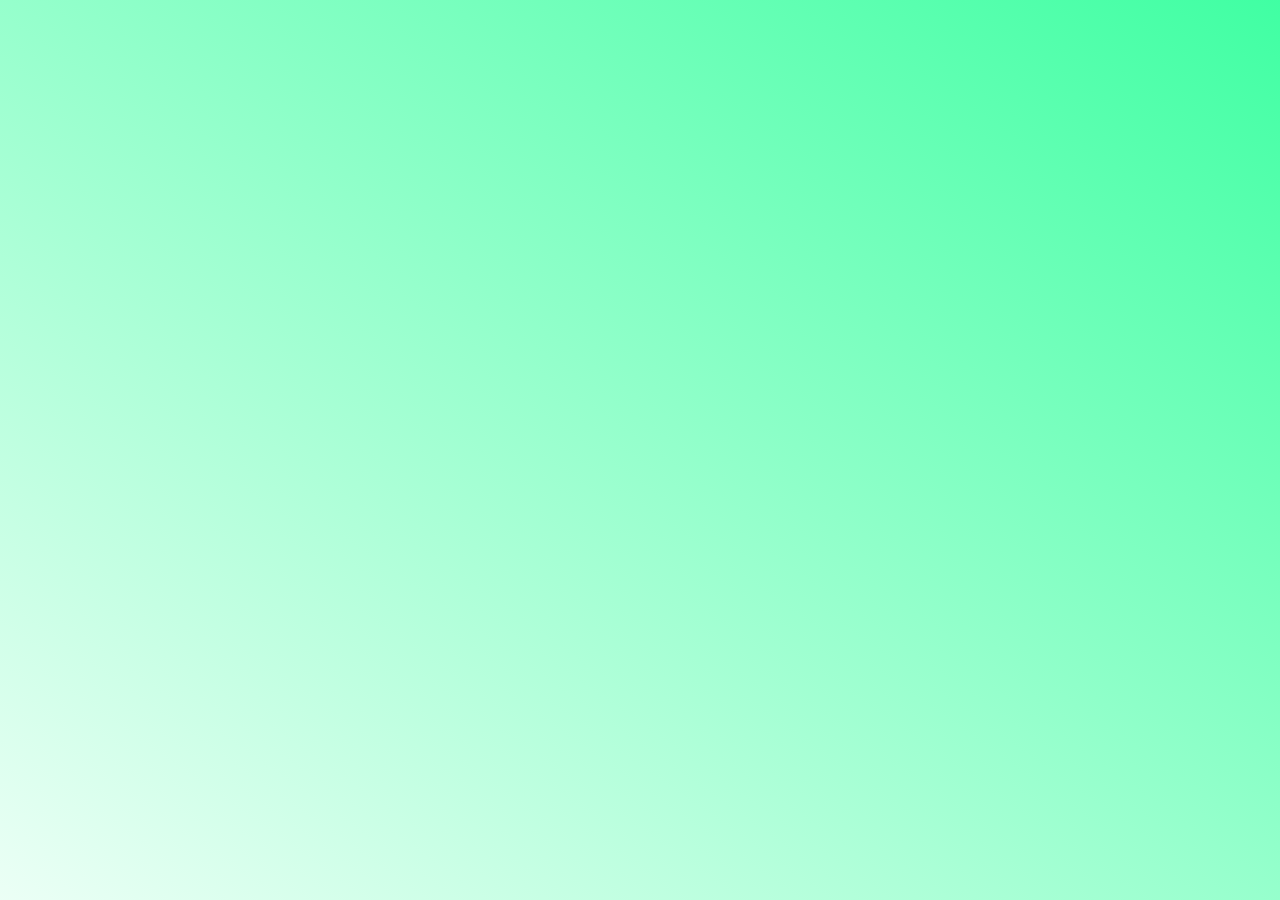
<file: html/index.html>
<html lang="en">
<head>
    <meta charset="UTF-8">
    <meta http-equiv="X-UA-Compatible" content="IE=edge">
    <meta name="viewport" content="width=device-width, initial-scale=1.0">
    <link rel="stylesheet" type="text/css" href="../css/style.css">
    <title>My Website</title>
</head>
<body>
    
</body>
</html>
</file>
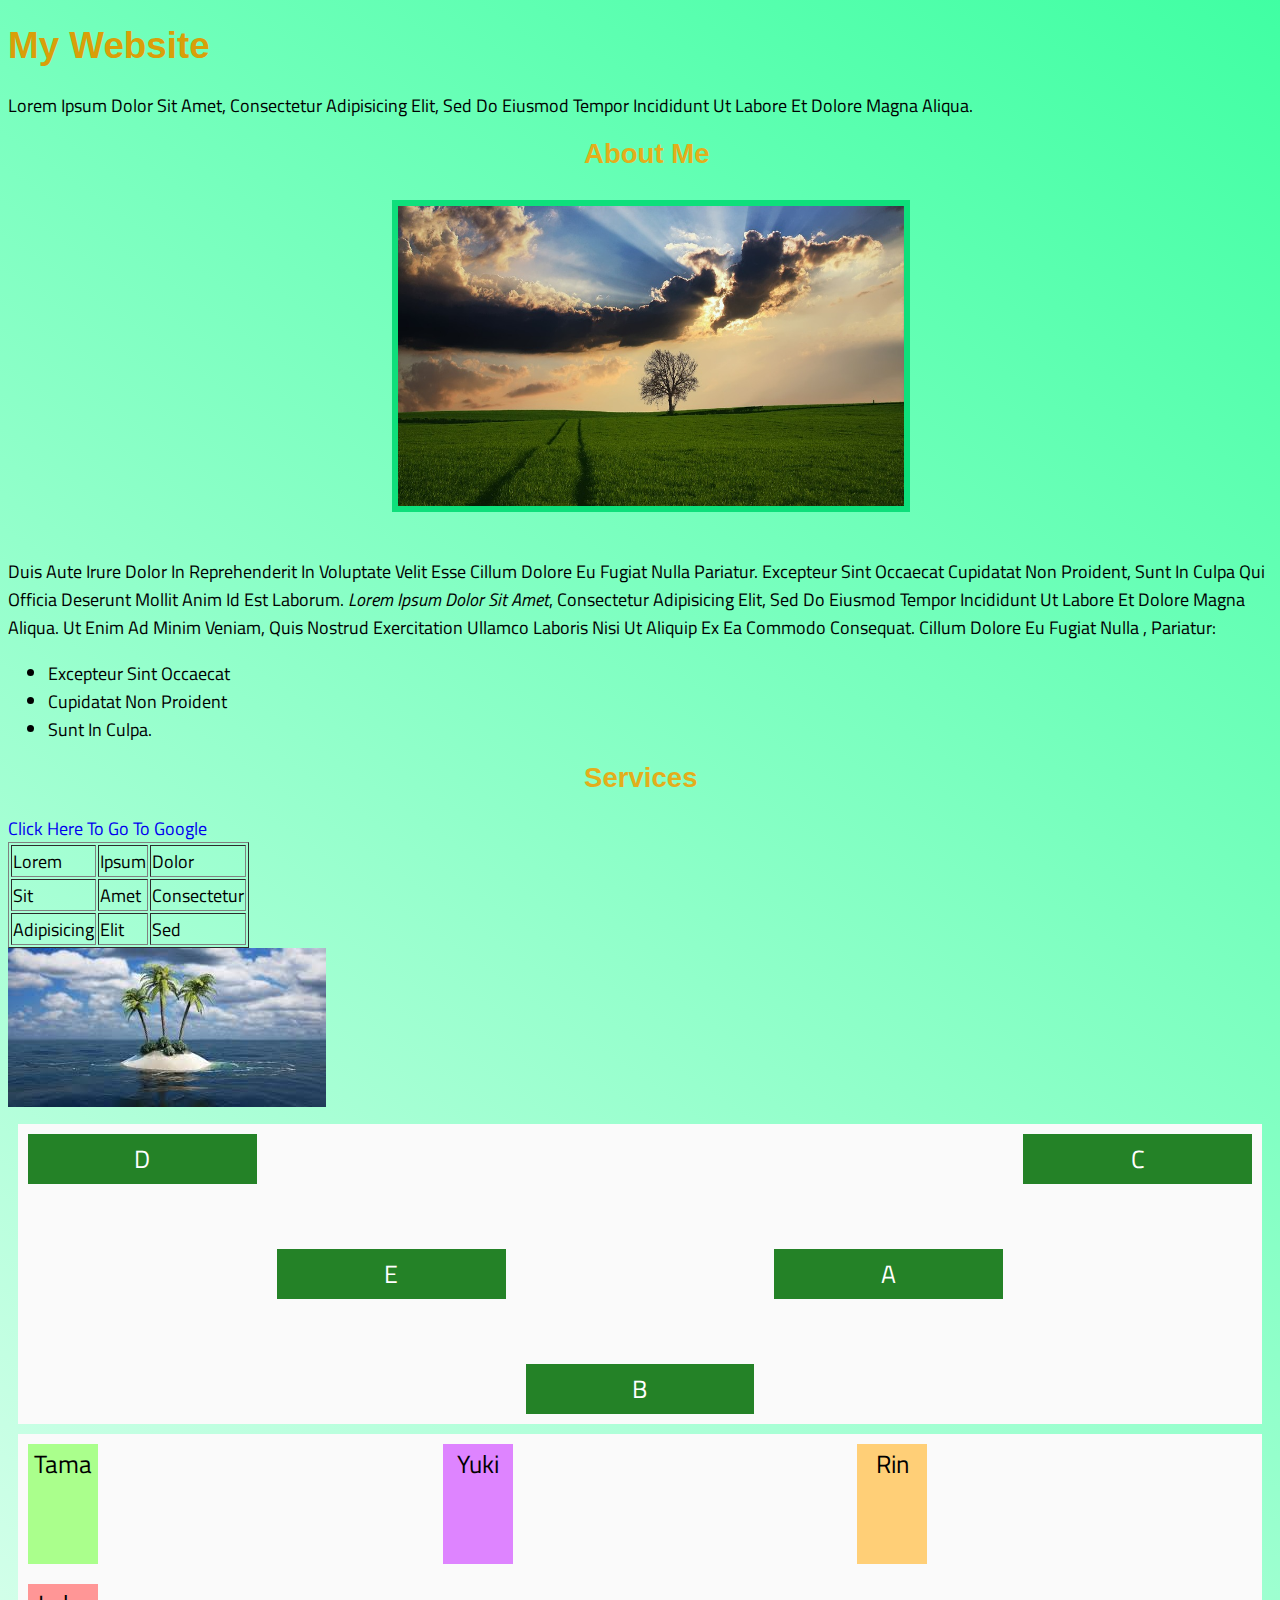
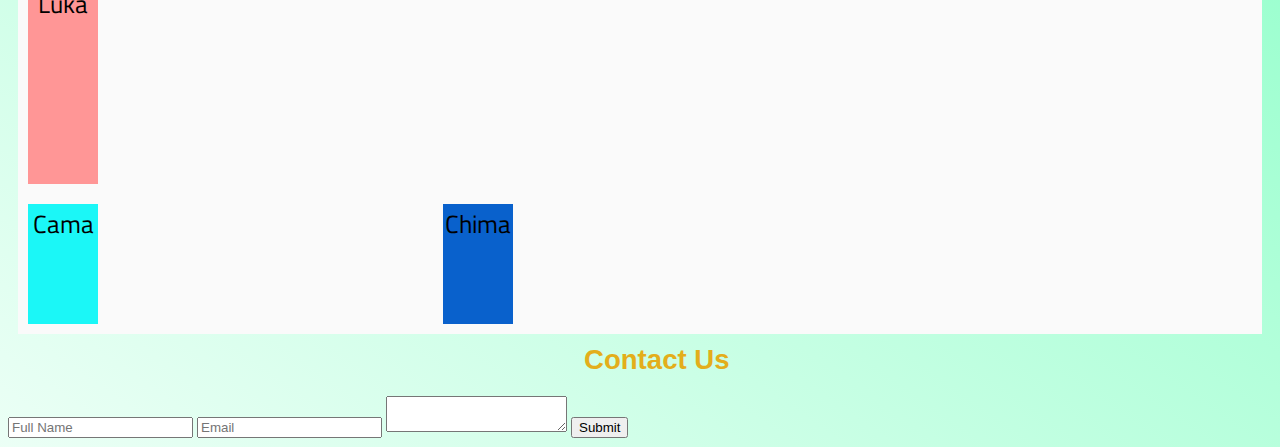
<file: test.html>
<!DOCTYPE html>
<html>
<head>
	<link rel="stylesheet" type="text/css" href="css/style.css">
	<title>My Website</title>
	<link href="https://fonts.googleapis.com/css2?family=Redressed&family=Titillium+Web:wght@400;700&display=swap" rel="stylesheet">
</head>
<body>

<h1 id="title">My Website</h1>

<p class="para-text">Lorem ipsum dolor sit amet, consectetur adipisicing elit, sed do eiusmod
tempor incididunt ut labore et dolore magna aliqua.</p>

<h2 class="subtitle">About Me</h2>

<img src="img/img-1.jpg" id="about-us-image">

<p class="para-text">Duis aute irure dolor in reprehenderit in voluptate velit esse
cillum dolore eu fugiat nulla pariatur. Excepteur sint occaecat cupidatat non
proident, sunt in culpa qui officia deserunt mollit anim id est laborum.

<span class="italic">Lorem ipsum dolor sit amet</span>, consectetur adipisicing elit, sed do eiusmod
tempor incididunt ut labore et dolore magna aliqua. Ut enim ad minim veniam,
quis nostrud exercitation ullamco laboris nisi ut aliquip ex ea commodo
consequat. 

Cillum dolore eu fugiat nulla , pariatur:

	<ul>
		<li class="list-item">Excepteur sint occaecat</li>
		<li>cupidatat non proident</li>
		<li>sunt in culpa.</li>
	</ul>
</p>

<h2 class="subtitle">Services</h2>

<a href="http://www.google.com" class="link">Click here to go to Google</a>

<table border="1">
	<thead>
		<tr>
			<td>Lorem</td>
			<td>Ipsum</td>
			<td>Dolor</td>
		</tr>
	</thead>
	<tbody>
		<tr>
			<td>Sit</td>
			<td>Amet</td>
			<td>Consectetur</td>
		</tr>
		<tr>
			<td>Adipisicing</td>
			<td>Elit</td>
			<td>Sed</td>
		</tr>

	</tbody>
</table>


<img src="img/img-2.jpg">

<div class="container">
	<div class="container-item" style="order: 4;
	flex: 1 1 100px;
	">A</div>
	<div class="container-item" style="order: 3;
	flex: 1 3 100px;
	align-self: flex-end;
	">B</div>
	<div class="container-item" style="order: 5;
	flex: 1 1 100px;
	align-self: flex-start;
	">C</div>
	<div class="container-item" style="order: 1;
	flex: 1 0 100px;
	align-self: flex-start;
	">D</div>
	<div class="container-item" style="order: 2;
	flex: 1 1 100px;
	align-self: center;
	">E</div>
	

</div>

<div class="grid-container">
	<div class="grid-item" style="background: rgb(255, 150, 150);
/*  grid-column: 1 / span 3;
	grid-row: 2 / span 2; */
	

	grid-area: 2 / 1 / span 2 / span 3;
	">Luka</div>
	<div class="grid-item" style="background: rgb(170, 255, 140);
	">Tama</div>
	<div class="grid-item" style="background: rgb(222, 132, 255);
	">Yuki</div>
	<div class="grid-item" style="background: rgb(255, 207, 119);
	">Rin</div>
	<div class="grid-item" style="background: rgb(27, 247, 247);
	">Cama</div>
	<div class="grid-item" style="background: rgb(9, 97, 204);
	">Chima</div>

</div>

<h2 class="subtitle" >Contact Us</h2>


<form>
	<input type="text" placeholder="Full Name"
    class="form-input">
	<input type="email" placeholder="Email"
    class="form-input">
	<textarea></textarea>
	<button>Submit</button>	

</form>


</body>
</html>
</file>
<file: css/style.css>
body {
  background: linear-gradient(
    215deg,
    rgb(64, 255, 163),
    rgba(64, 255, 163, 0.1)
  );
  text-transform: capitalize;
  font-size: 1.15em;
  font-family: "Titillium Web", sans-serif;
}

#title {
  color: rgb(217, 159, 9);
  font-family: "Redressed", sans-serif;
}

.subtitle {
  color: rgb(227, 174, 27);
  font-family: "Redressed", sans-serif;
  margin: 10px 30px 20px 45vw;
}

.link {
  text-decoration: none;
}
.italic {
  font-style: italic;
}

#about-us-image {
  height: 300px;
  width: 40%;

  border: 6px solid rgb(14, 223, 123);
  margin: 10px 30px 20px 30vw;
}

.container {
  background-color: rgb(250, 250, 250);
  margin: 10px;
  height: 300px;

  display: flex;
  flex-direction: row;
  flex-wrap: wrap;
  justify-content: flex-start;
  align-items: center;
}

.container-item {
  background: rgb(36, 130, 39);
  color: white;
  font-size: 25px;
  text-align: center;

  width: 70px;
  line-height: 50px;
  margin: 10px;
}

.grid-container {
  background-color: rgb(250, 250, 250);
  margin: 10px;
  height: 500px;

  display: grid;
  grid-template-columns: auto auto auto;

  grid-template-rows: auto auto;
}

.grid-item {
  color: black;
  font-size: 25px;
  text-align: center;

  width: 70px;
  line-height: 40px;
  margin: 10px;
}
</file>
